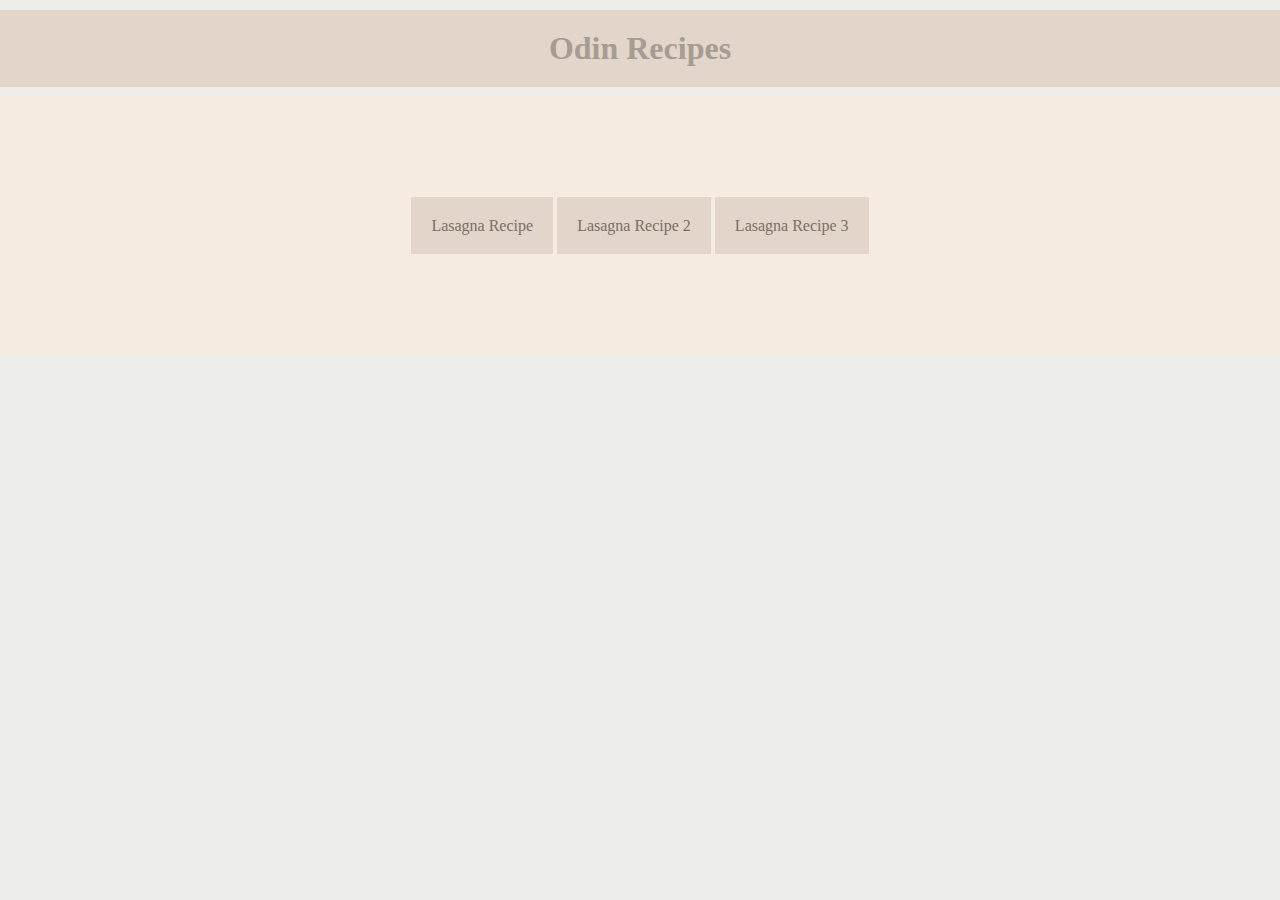
<file: index.html>
<!DOCTYPE html>
<html lang="en">
<head>
    <meta charset="UTF-8">
    <meta name="viewport" content="width=device-width, initial-scale=1.0">
    <link rel="stylesheet" href="style.css">
    <title>Document</title>
</head>
<body>
    <h1>Odin Recipes</h1>
    <ul>
       <li> <a href="recipes/lasagna.html">Lasagna Recipe</a> </li> 
       <li> <a href="recipes/lasagna2.html">Lasagna Recipe 2</a> </li> 
       <li> <a href="recipes/lasagna3.html">Lasagna Recipe 3</a> </li> 
    </ul>
</body>
</html>
</file>
<file: style.css>
* {
    box-sizing: border-box;
}

body {
background-color: #EDEDE9;
margin: 0;
}

h1 {
    background-color: #E3D5CA;
    text-align: center;
    color: #a69c92;
    padding: 20px;
    margin: 10px auto;
}

ul {
    max-width: 100%;
    background-color: #F5EBE0;
    text-align: center;
    padding: 100px;
    margin: 10px auto;
    
}

ul li {
    display: inline-block;
    margin: 20px auto
}

ul li a {
    text-decoration: none;
    background-color: #E3D5CA;
    padding: 20px;
    color: #787067;
}

a:hover {
    color: black;
}
</file>
